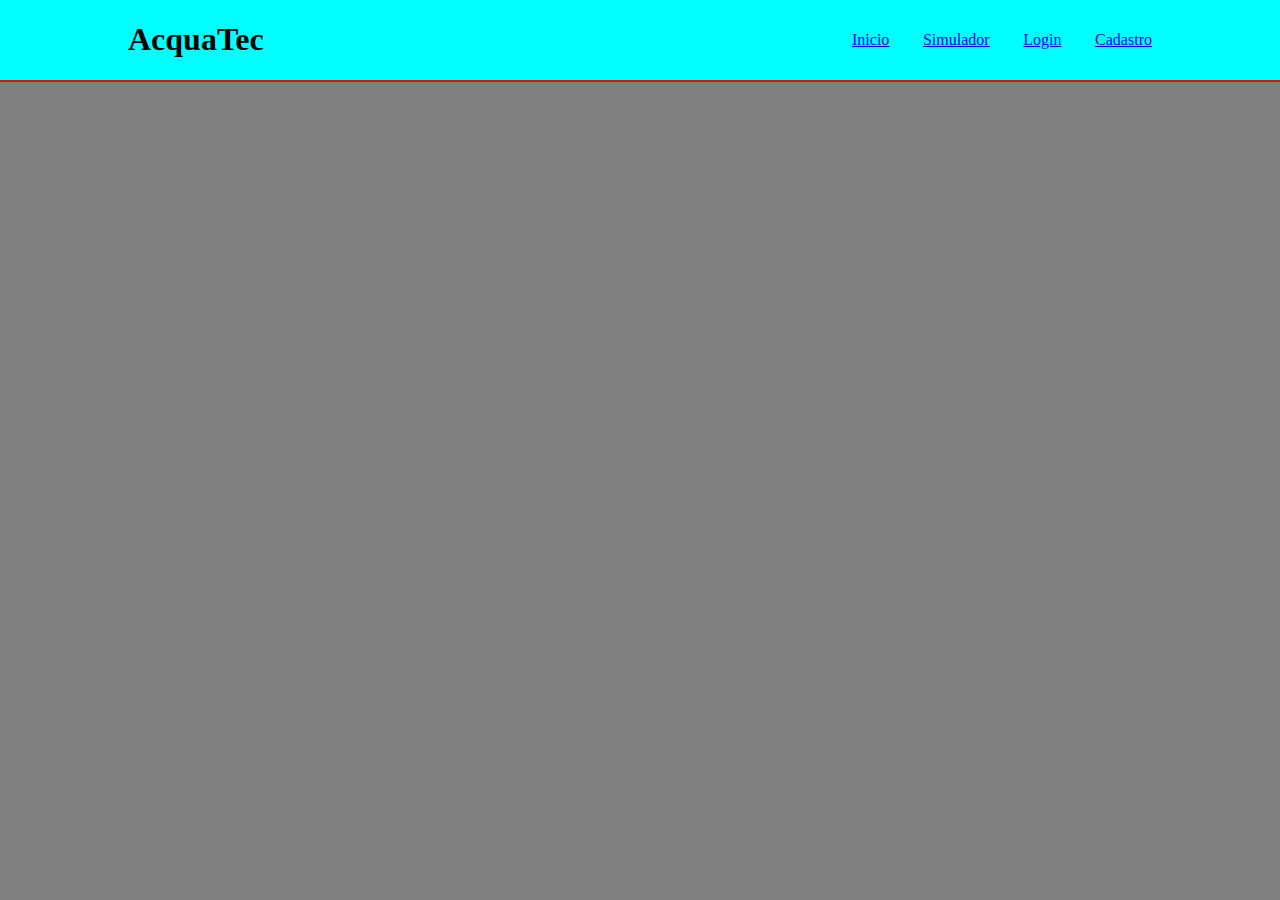
<file: index.html>
<!DOCTYPE html>
<html lang="pt">

<head>
    <meta charset="UTF-8">
    <meta http-equiv="X-UA-Compatible" content="IE=edge">
    <meta name="viewport" content="width=device-width, initial-scale=1.0">
    <title>Document</title>
    <link rel="stylesheet" href="style.css">

</head>

<body>
    <div class="header">
        <div class="container">

            <h1>AcquaTec</h1>

            <ul class="navbar">
                <li class="agora"> <a href="#">Inicio</a> </liclass>
                <li><a href="#">Simulador</a></li>
                <li><a href="login.html">Login</a></li>
                <li><a href="#">Cadastro</a></li>

            </ul>
        </div>
    </div>
</body>

</html>
</file>
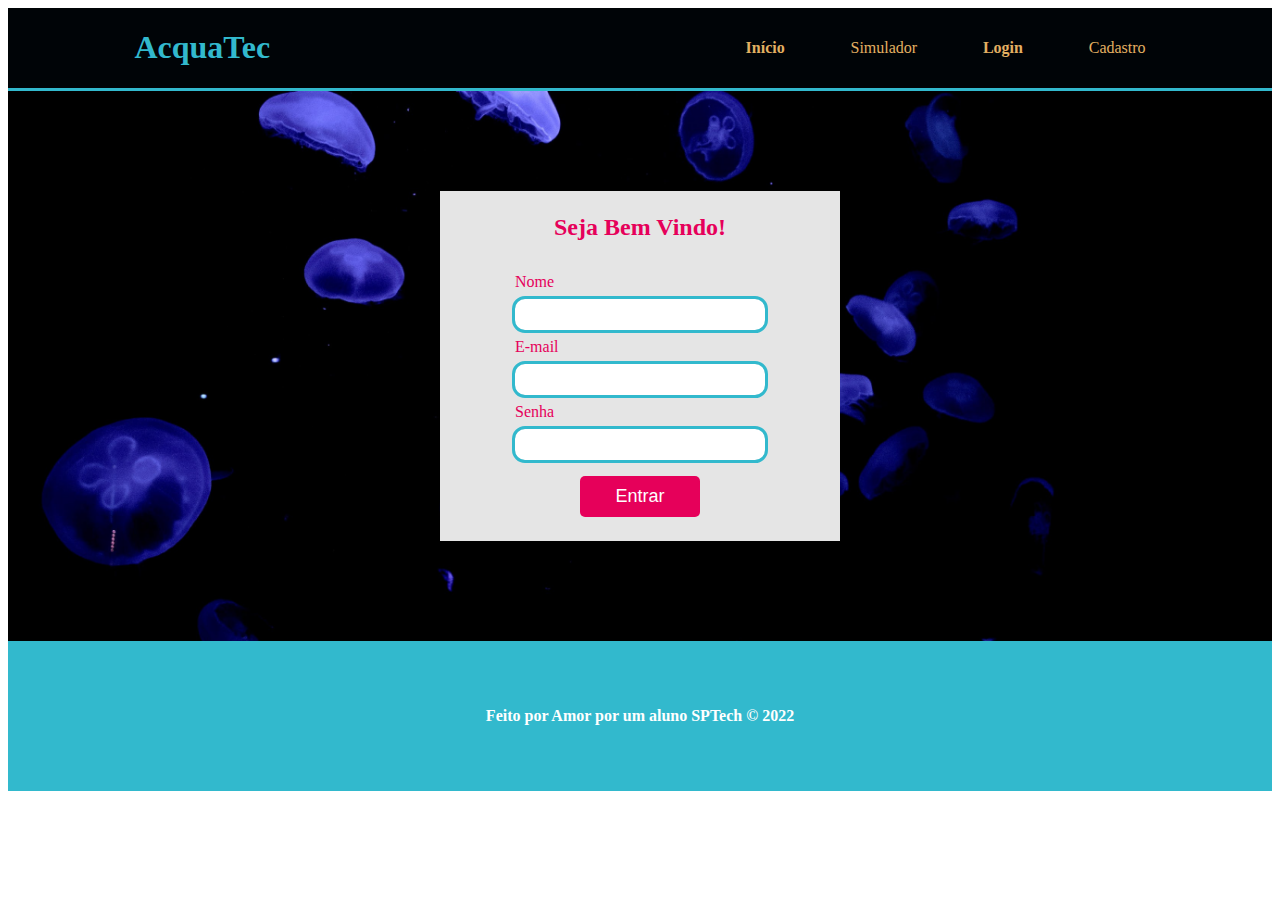
<file: cadastro.html>
<!DOCTYPE html>
<html lang="en">
<head>
    <meta charset="UTF-8">
    <meta http-equiv="X-UA-Compatible" content="IE=edge">
    <meta name="viewport" content="width=device-width, initial-scale=1.0">
    <title>AcquaTec | Login</title>
    <link rel="stylesheet" href="style2.css">
</head>
<body>
    <div class="header">
        <div class="container">
            <h1>AcquaTec</h1>
            <ul class="navbar">
                <li class="agora"><a href="index2.html">Início</a></li>
                <li><a href="#">Simulador</a></li>
                <li class="agora"><a href="login.html">Login</a></li>
                <li><a href="cadastro.html">Cadastro</a></li>
            </ul>
        </div>
    </div>
<div class="banner">
    <div class="container login">
        <div class="card">
            <h2>Seja Bem Vindo!</h2>
            <form>
                <label for="nomeImput">Nome</label>
                <input type="text" id="nomeImput">


                <label for="emailImput">E-mail</label>
                <input type="text" id="emailImput">
                
                <label for="senhaImput">Senha</label>
                <input type="password" id="senhaImput">
<button type="button">Entrar</button>
            </form>
        </div>
       
    </div>
           
</div>
<div class="footer">
    <div class="container">
        <h4>Feito por Amor por um aluno SPTech &copy; 2022</h4>
    </div>
           
</div>
</body>
</html>
</file>
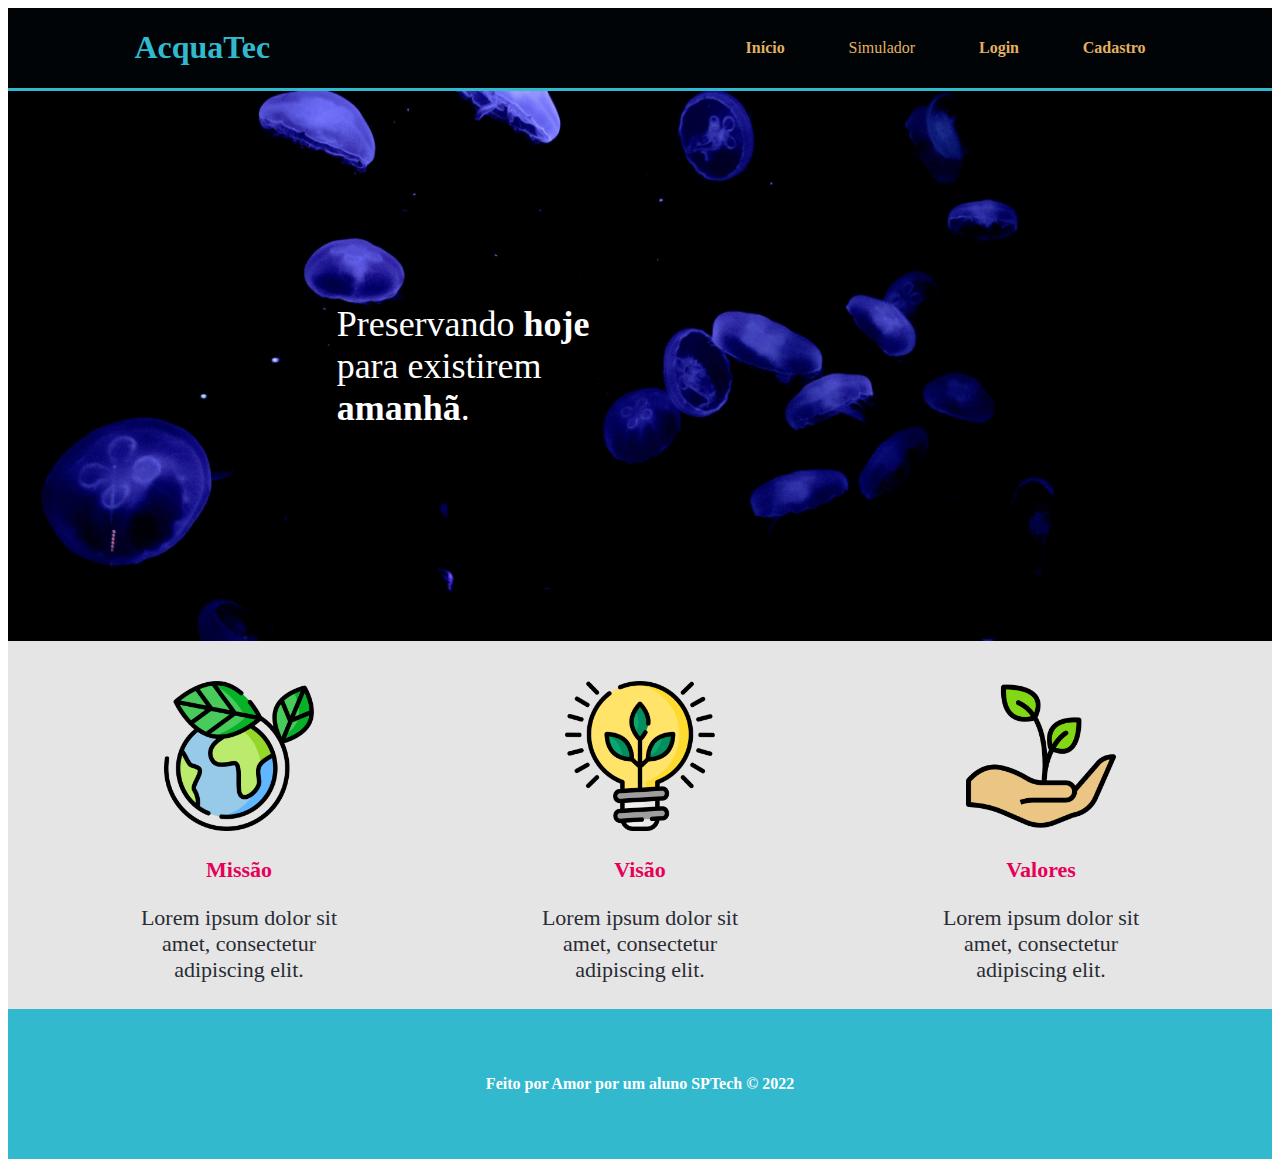
<file: index2.html>
<!DOCTYPE html>
<html lang="pt">

<head>
    <meta charset="UTF-8">
    <meta http-equiv="X-UA-Compatible" content="IE=edge">
    <meta name="viewport" content="width=device-width, initial-scale=1.0">
    <title>AcquaTec</title>
<link rel="stylesheet" href="style2.css">
</head>

<body>
    <div class="header">
        <div class="container">
            <h1>AcquaTec</h1>
            <ul class="navbar">
                <li class="agora"><a href="index2.html">Início</a></li>
                <li><a href="#">Simulador</a></li>
                <li class="agora"><a href="login.html">Login</a></li>
                <li class="agora"><a href="cadastro.html">Cadastro</a></li>
            </ul>
        </div>
    </div>

<div class="banner">
    <div class="container">
        <p>Preservando <b>hoje</b> para existirem <b>amanhã</b>.</p>
    </div>
</div>

<div class="missao-visao-valores">
    <div class="missaovisaovalores">
        <div class="missao">
            <img src="planet-earth_color.png" >
            <h3>Missão</h3>
            <p>Lorem ipsum dolor sit amet, consectetur adipiscing elit.</p>
        </div>
        <div class="visao">
            <img src="lightbulb_color.png">
            <h3>Visão</h3>
            <p>Lorem ipsum dolor sit amet, consectetur adipiscing elit.</p>
        </div> 
        <div class="valores"> 
            <img src="growth_color.png">
            <h3>Valores</h3>
            <p>Lorem ipsum dolor sit amet, consectetur adipiscing elit.</p>
        </div>
    </div>
</div>

<div class="footer">
    <div class="container">
        <h4>Feito por Amor por um aluno SPTech &copy; 2022</h4>
    </div>      
</div>

</body>

</html>
</file>
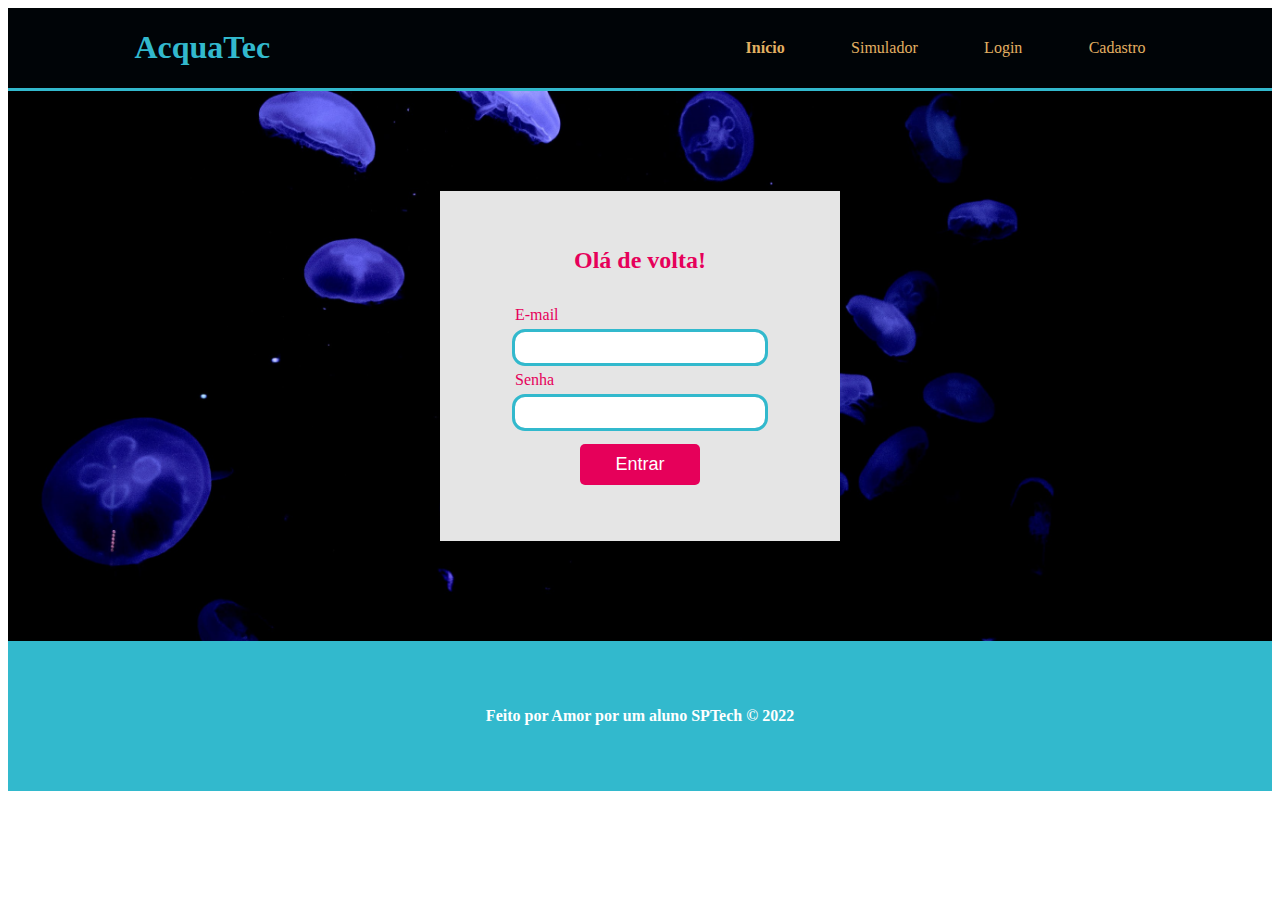
<file: login.html>
<!DOCTYPE html>
<html lang="en">
<head>
    <meta charset="UTF-8">
    <meta http-equiv="X-UA-Compatible" content="IE=edge">
    <meta name="viewport" content="width=device-width, initial-scale=1.0">
    <title>AcquaTec | Login</title>
    <link rel="stylesheet" href="style2.css">
</head>
<body>
    <div class="header">
        <div class="container">
            <h1>AcquaTec</h1>
            <ul class="navbar">
                <li class="agora"><a href="index2.html">Início</a></li>
                <li><a href="#">Simulador</a></li>
                <li style="agora"><a href="login.html">Login</a></li>
                <li><a href="#">Cadastro</a></li>
            </ul>
        </div>
    </div>
<div class="banner">
    <div class="container login">
        <div class="card">
            <h2>Olá de volta!</h2>
            <form>
                <label for="emailImput">E-mail</label>
                <input type="text" id="emailImput">
                
                <label for="senhaImput">Senha</label>
                <input type="password" id="senhaImput">
<button type="button">Entrar</button>
            </form>
        </div>
       
    </div>
           
</div>
<div class="footer">
    <div class="container">
        <h4>Feito por Amor por um aluno SPTech &copy; 2022</h4>
    </div>
           
</div>
</body>
</html>
</file>
<file: style.css>
body{
    background-color: gray;
    padding: 0;
    margin: 0;
}
.header{
border-bottom: 2px solid red;
background-color: aqua;



}
.container{
display: flex;
justify-content: space-between;
width: 80%;
margin: 0px auto;

}
.navbar{
display: flex;
padding: 0px;
list-style: none;
width: 300px;
justify-content: space-between;
align-items: center;

}
.agora {

}
</file>
<file: style2.css>
.body {
    margin: 0;
    padding: 0;
    font-family: 'Barlow'sans-serif;
}

.header {
    background-color: #000407;
    color: #32b9cd;
    border-bottom: 3px solid #32b9cd;


}

.container {
    width: 80%;
    margin: 0 auto;

}

.header .container {
    display: flex;
    justify-content: space-between;



}


.navbar {
    display: flex;
    list-style: none;
    width: 400px;
    justify-content: space-between;
    align-items: center;
}

.navbar a {
    text-decoration: none;
    color: #E3B062;
}

.agora {
    font-weight: 900;
}

.banner {
    background-image: url('bg-jelly-fish-para_outras_pags.png');
    background-size: cover;
}

.banner .container {
    height: 550px;
    display: flex;
    color: white;
    align-items: center;
}

.banner .container.login {
    justify-content: center;
}

.banner p {
    font-size: 36px;
    width: 280px;
    margin-left: 20%;
}

.footer {
    background-color: #32b9cd;
    color: white;
}

.footer .container {
    display: flex;
    height: 150px;
    align-items: center;
    justify-content: center;
}

.card {
    background-color: #e5e5e5;
    color: #e6005a;
    width: 400px;
    height: 350px;
    display: flex;
    flex-direction: column;
    align-items: center;
    justify-content: center;

}

.card h2 {
    margin: 0;

}

form {
    display: flex;
    flex-direction: column;
    margin-top: 24px;
    width: 250px;

}

form label {
    margin-top: 8px;
}

form input {
    margin-top: 8px;
    outline: #32b9cd 3px solid;
    border: 0;
    padding: 8px;
    border-radius: 10px;
}

form button {
    margin-top: 16px;
    background-color: #e6005a;
    color: white;
    padding: 10px 15px;
    width: 120px;
    align-self: center;
    font-size: 18px;
    border: 0;
    border-radius: 5px;
    cursor: pointer;

}



.missaovisaovalores h3 {

    height: 26px;
    font-family: 'Exo 2';
    font-style: normal;
    font-weight: 700;
    font-size: 22px;
    line-height: 26px;
    color: #E6005A;
    text-align: center;

}

.missaovisaovalores img {
    height: 150px;
    width: 150px;

}

.missaovisaovalores p {
    width: 222px;
    height: 81px;
    font-family: 'Exo 2';
    font-style: normal;
    font-weight: 500;
    font-size: 22px;
    line-height: 26px;
    color: #292C34;
    text-align: center;
    background-color: #e5e5e5;
}

.missaovisaovalores>div {
    width: 222px;
    height: 288px;
    align-items: center;
    text-align: center;
    background-color: #e5e5e5;
    
}

.missaovisaovalores {
    display: flex;
    justify-content: space-between;
    padding-top: 40px;
    padding-bottom:  40px;
    padding-left: 120px;
    padding-right: 120px;
    background-color: #e5e5e5;
   

}
.missao-visao-valores{
    background-color:#e5e5e5
}
</file>
